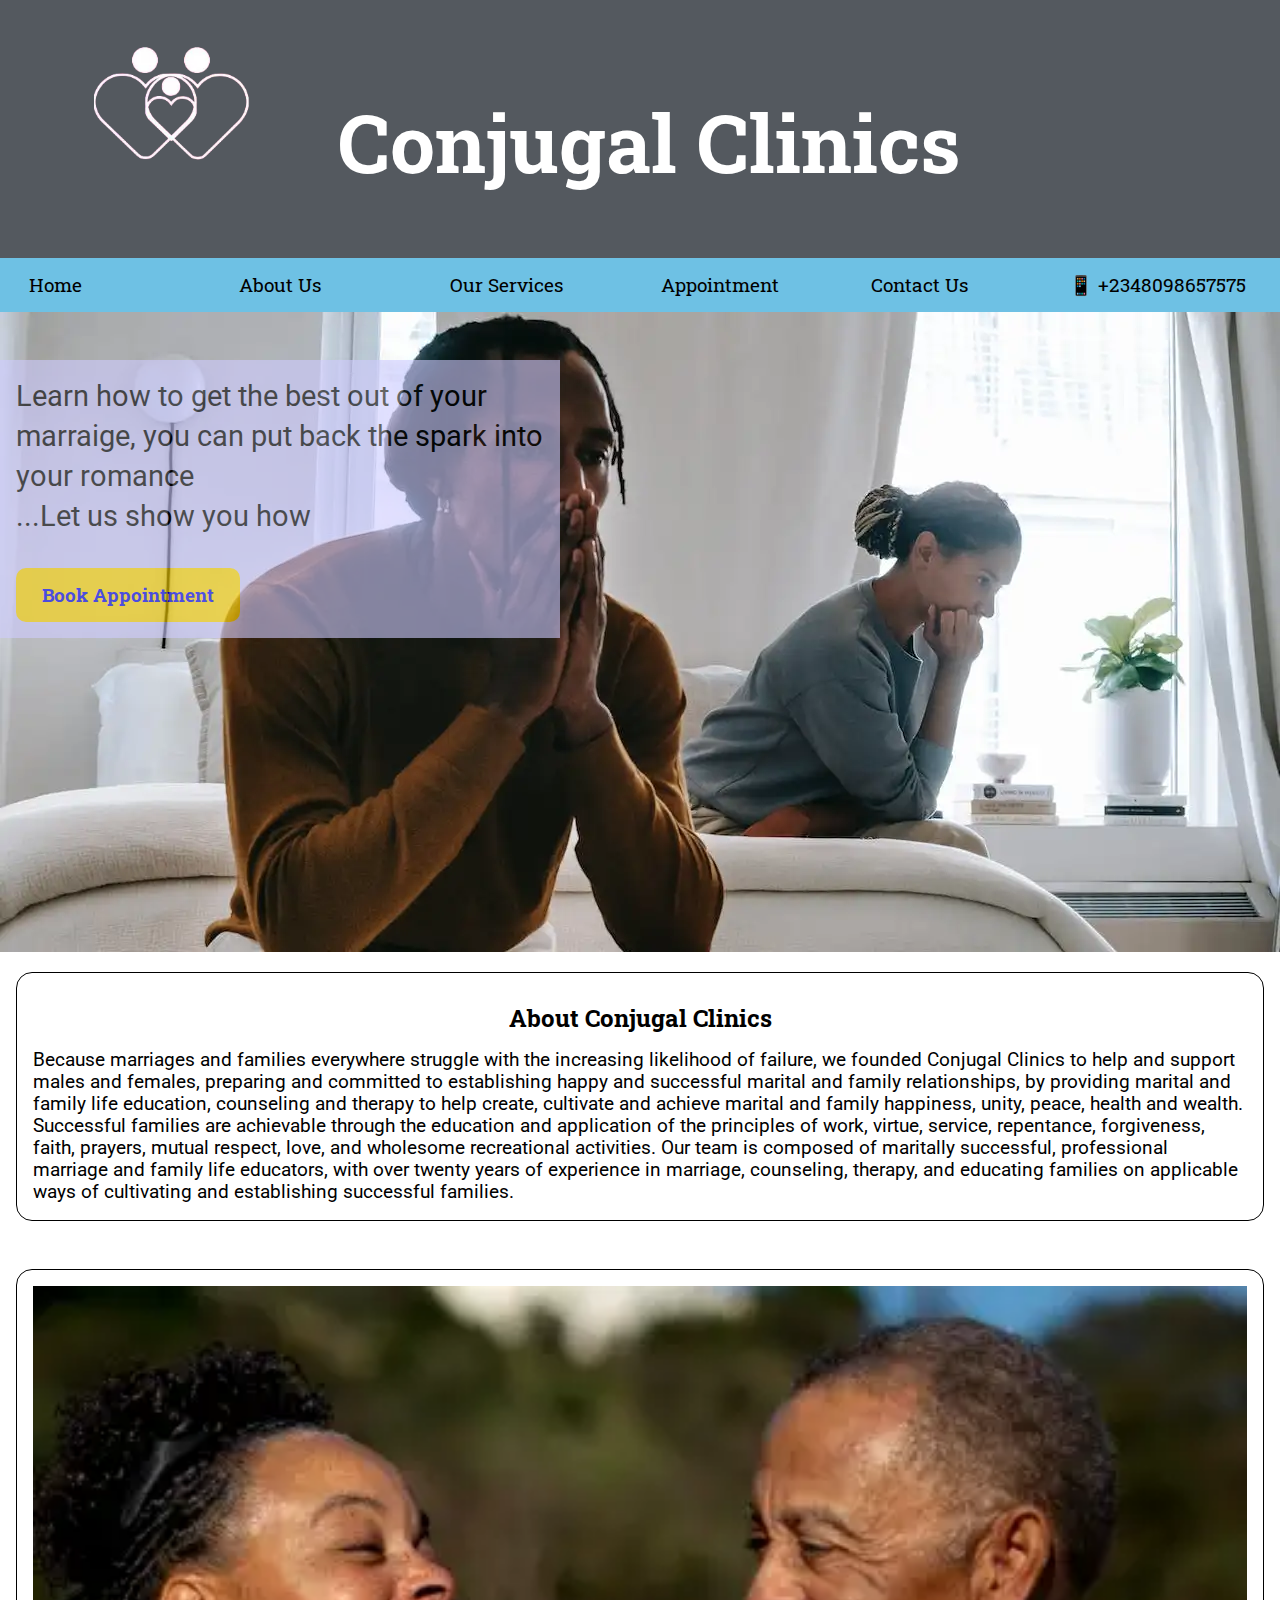
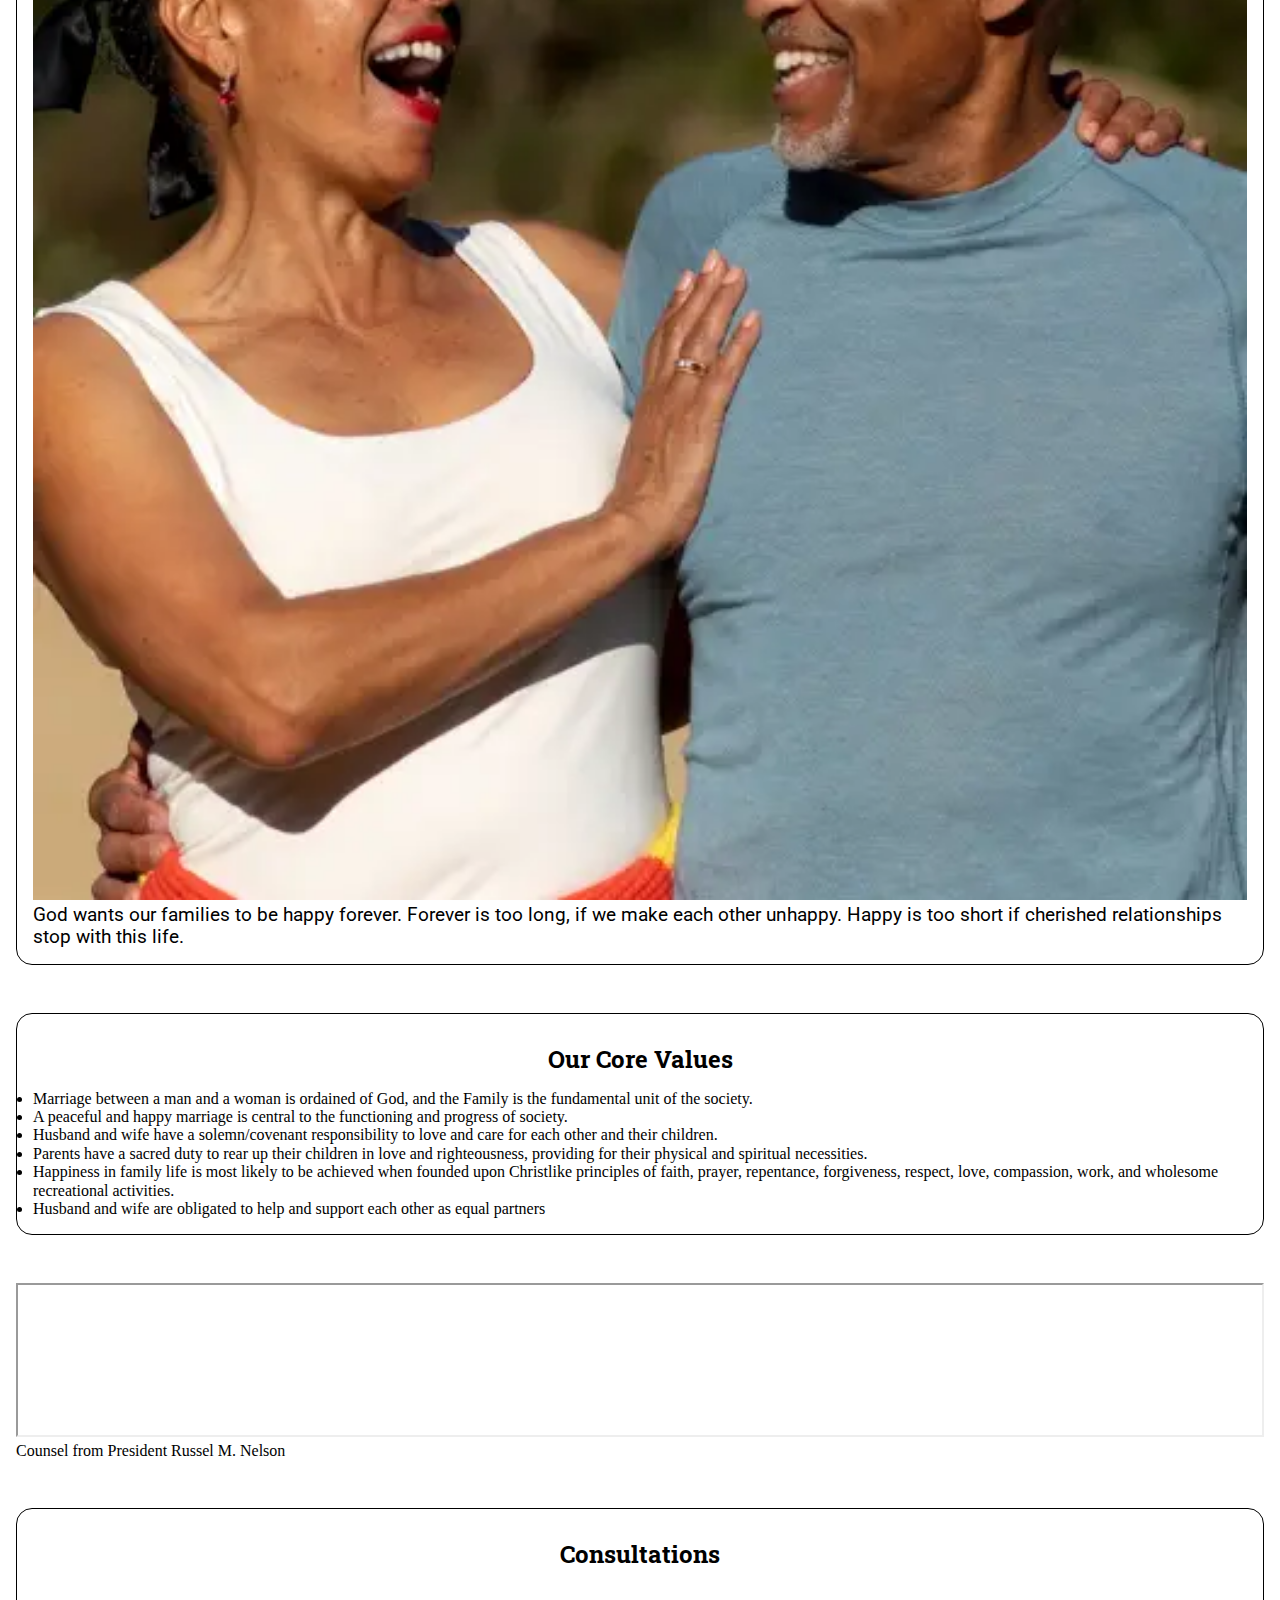
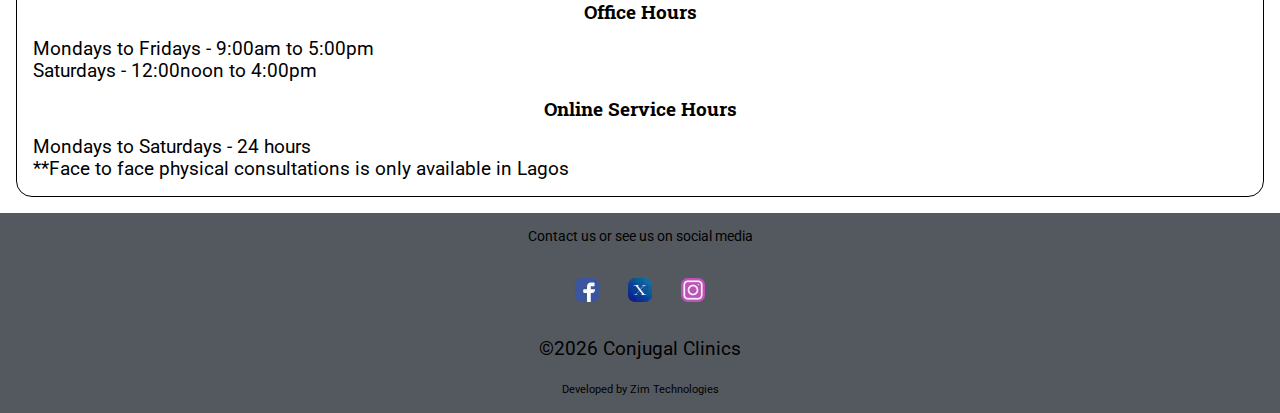
<file: index.html>
<!DOCTYPE html>
<html lang="en">
  <head>
    <meta charset="UTF-8" />
    <meta name="viewport" content="width=device-width, initial-scale=1.0" />
    <meta
      name="description"
      content="Counselling for family, marraige, relationship problems"
    />
    <!--social media meta tags-->
    <meta property="og:type" content="website" />
    <meta property="og:title" content="Conjugal Clinics" />
    <meta
      property="og:url"
      content="https://www.charlesofuasia.github.io/conjuclinics/index.html"
    />
    <meta
      property="og:image"
      content="https://www.charlesofuasia.github.io/conjuclinics/images/couple-apart.webp"
    />
    <title>Conjugal Clinics - Family and Relationship Counselling</title>

    <!--CSS Styling-->
    <link rel="stylesheet" href="styles/normalize.css" />
    <link rel="stylesheet" href="styles/base.css" />
    <link rel="stylesheet" href="styles/medium.css" />
    <link rel="stylesheet" href="styles/large.css" />

    <!--Favicon links-->
    <link
      rel="apple-touch-icon"
      sizes="180x180"
      href="favicon/apple-touch-icon.png"
    />
    <link
      rel="icon"
      type="image/png"
      sizes="32x32"
      href="favicon/favicon-32x32.png"
    />
    <link
      rel="icon"
      type="image/png"
      sizes="16x16"
      href="favicon/favicon-16x16.png"
    />
    <link rel="manifest" href="favicon/site.webmanifest" />

    <!--Fonts link-->
    <link rel="preconnect" href="https://fonts.googleapis.com" />
    <link rel="preconnect" href="https://fonts.gstatic.com" crossorigin />
    <link
      href="https://fonts.googleapis.com/css2?family=Roboto&family=Roboto+Slab&display=swap"
      rel="stylesheet"
    />
  </head>
  <body>
    <header>
      <div id="brand-box">
        <div id="logo-box">
          <img
            src="images/logo.webp"
            alt="official logo of conjugal clinics"
            width="225"
            height="200"
          />
        </div>
        <h1>Conjugal Clinics</h1>
      </div>

      <div id="menu">
        <div class="bar"></div>
        <div class="bar"></div>
        <div class="bar"></div>
      </div>
      <nav class="menu-list">
        <ul>
          <li class="active"><a href="index.html">Home</a></li>
          <li class="active"><a href="about.html">About Us</a></li>
          <li class="active"><a href="services.html">Our Services</a></li>
          <li class="active"><a href="book.html">Appointment</a></li>
          <li class="active"><a href="contact.html">Contact Us</a></li>
          <li><span id="tel">+2348098657575</span></li>
        </ul>
      </nav>
    </header>
    <div id="hero">
      <picture>
        <source srcset="images/hero-small.webp" media="(max-width: 500px)" />
        <source srcset="images/hero-medium.webp" media="(max-width: 1000px)" />
        <img
          src="images/couple-apart.webp"
          alt="image of an unhappy couple"
          width="1280"
          height="640"
        />
      </picture>
      <div class="advert">
        <p>
          Learn how to get the best out of your marraige, you can put back the
          spark into your romance<br />...Let us show you how
        </p>
        <div id="cta" class="ctaBtn">
          <a href="book.html">Book Appointment</a>
        </div>
      </div>
    </div>
    <main id="home">
      <div class="card">
        <h2>About Conjugal Clinics</h2>
        <p>
          Because marriages and families everywhere struggle with the increasing
          likelihood of failure, we founded Conjugal Clinics to help and support
          males and females, preparing and committed to establishing happy and
          successful marital and family relationships, by providing marital and
          family life education, counseling and therapy to help create,
          cultivate and achieve marital and family happiness, unity, peace,
          health and wealth. Successful families are achievable through the
          education and application of the principles of work, virtue, service,
          repentance, forgiveness, faith, prayers, mutual respect, love, and
          wholesome recreational activities. Our team is composed of maritally
          successful, professional marriage and family life educators, with over
          twenty years of experience in marriage, counseling, therapy, and
          educating families on applicable ways of cultivating and establishing
          successful families.
        </p>
      </div>
      <div class="card">
        <img
          src="images/mature-couple.webp"
          alt="image of a happy senior couple"
          height="500"
          width="500"
          loading="lazy"
        />
        <p>
          God wants our families to be happy forever. Forever is too long, if we
          make each other unhappy. Happy is too short if cherished relationships
          stop with this life.
        </p>
      </div>
      <div class="card">
        <h2>Our Core Values</h2>
        <ul>
          <li>
            Marriage between a man and a woman is ordained of God, and the
            Family is the fundamental unit of the society.
          </li>
          <li>
            A peaceful and happy marriage is central to the functioning and
            progress of society.
          </li>
          <li>
            Husband and wife have a solemn/covenant responsibility to love and
            care for each other and their children.
          </li>
          <li>
            Parents have a sacred duty to rear up their children in love and
            righteousness, providing for their physical and spiritual
            necessities.
          </li>
          <li>
            Happiness in family life is most likely to be achieved when founded
            upon Christlike principles of faith, prayer, repentance,
            forgiveness, respect, love, compassion, work, and wholesome
            recreational activities.
          </li>
          <li>
            Husband and wife are obligated to help and support each other as
            equal partners
          </li>
        </ul>
      </div>

      <figure>
        <iframe
          width="560"
          height="315"
          src="https://www.youtube-nocookie.com/embed/ONJuaFRcMOs?si=TAwhvl7spHc1OUKX&amp;start=3"
          title="YouTube video player"
          allow="accelerometer; autoplay; clipboard-write; encrypted-media; gyroscope; picture-in-picture; web-share"
          allowfullscreen
        ></iframe>
        <figcaption>Counsel from President Russel M. Nelson</figcaption>
      </figure>

      <div class="card">
        <h2>Consultations</h2>
        <h3>Office Hours</h3>
        <p>Mondays to Fridays - 9:00am to 5:00pm</p>
        <p>Saturdays - 12:00noon to 4:00pm</p>

        <h3>Online Service Hours</h3>
        <p>Mondays to Saturdays - 24 hours</p>
        <p>**Face to face physical consultations is only available in Lagos</p>
      </div>
    </main>
    <footer>
      <div><a href="contact.html">Contact us </a>or see us on social media</div>
      <div class="media-icons">
        <a
          href="https://www.facebook.com/profile.php?id=61551941416851&mibextid=ZbWKwL"
          target="_blank"
        >
          <img
            src="images/facebook-icon.webp"
            alt="image of facebook icon"
            width="24"
            height="24"
          />
        </a>
        <img
          src="images/x-icon.webp"
          alt="image of x icon"
          width="24"
          height="24"
        />
        <img
          src="images/instagram-icon.webp"
          alt="image of instagram icon"
          width="24"
          height="24"
        />
      </div>
      <div id="copy"></div>
    </footer>
    <script src="scripts/copyright.js"></script>
    <script src="scripts/navigation.js"></script>
  </body>
</html>
</file>
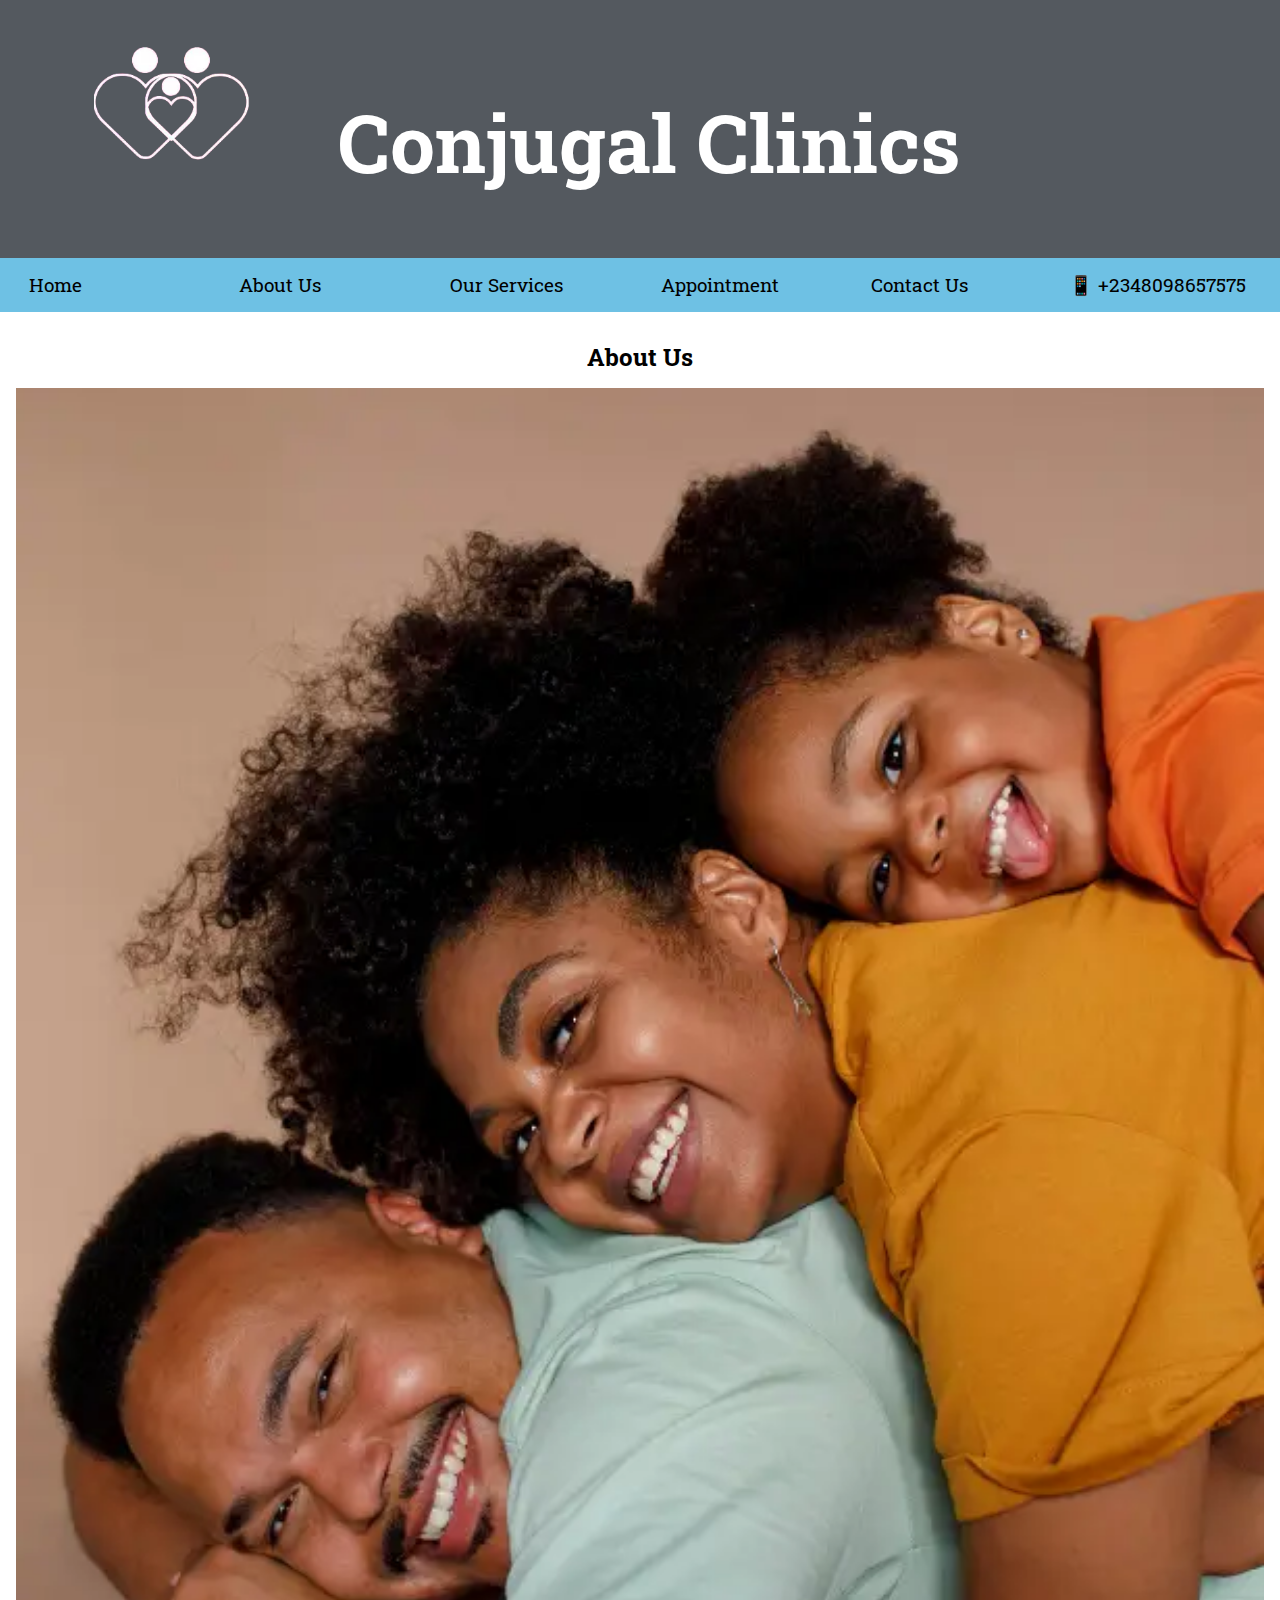
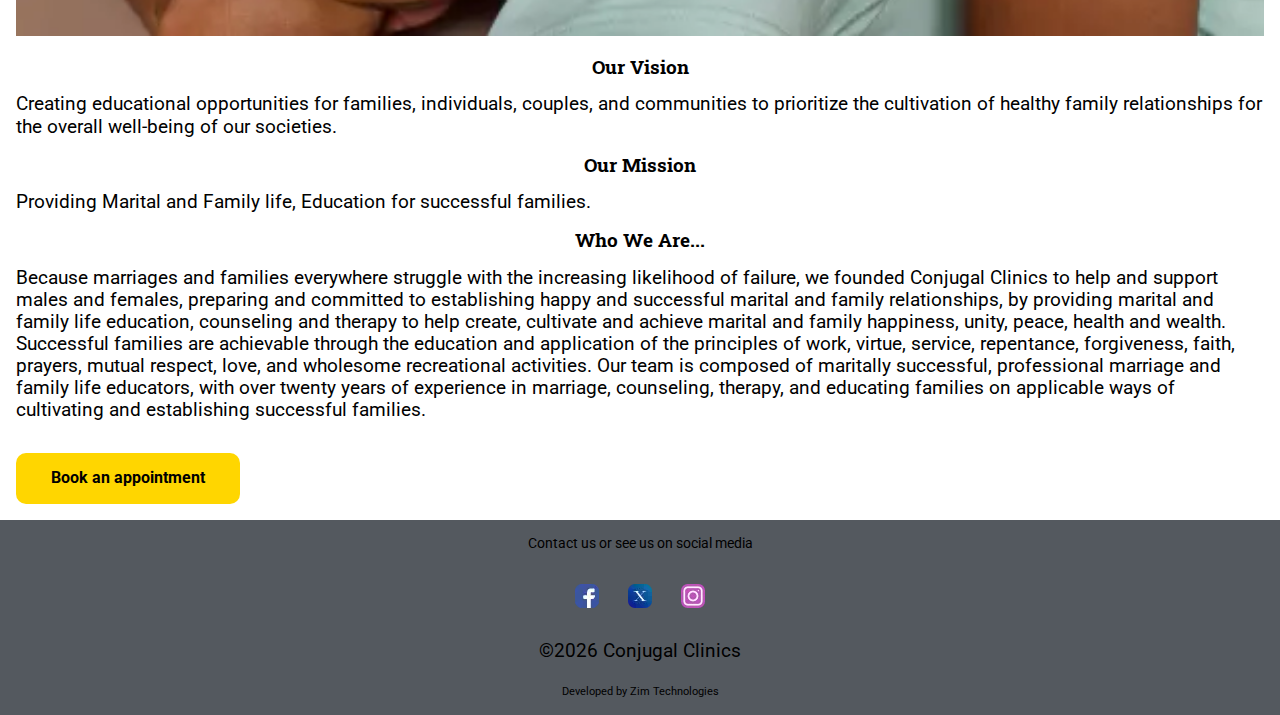
<file: about.html>
<!DOCTYPE html>
<html lang="en">
  <head>
    <meta charset="UTF-8" />
    <meta name="viewport" content="width=device-width, initial-scale=1.0" />
    <meta
      name="description"
      content="Counselling for family, marraige, relationship problems"
    />
    <title>Conjugal Clinics - Family and Relationship Counselling</title>
    <link rel="stylesheet" href="styles/normalize.css" />
    <link rel="stylesheet" href="styles/base.css" />
    <link rel="stylesheet" href="styles/medium.css" />
    <link rel="stylesheet" href="styles/large.css" />
    <link rel="preconnect" href="https://fonts.googleapis.com" />
    <link rel="preconnect" href="https://fonts.gstatic.com" crossorigin />
    <link
      href="https://fonts.googleapis.com/css2?family=Roboto&family=Roboto+Slab&display=swap"
      rel="stylesheet"
    />
  </head>
  <body>
    <header>
      <div id="brand-box">
        <div id="logo-box">
          <img
            src="images/logo.webp"
            alt="official logo of conjugal clinics"
            width="225"
            height="200"
          />
        </div>
        <h1>Conjugal Clinics</h1>
      </div>

      <div id="menu">
        <div class="bar"></div>
        <div class="bar"></div>
        <div class="bar"></div>
      </div>
      <nav class="menu-list">
        <ul>
          <li class="active"><a href="index.html">Home</a></li>
          <li class="active"><a href="about.html">About Us</a></li>
          <li class="active"><a href="services.html">Our Services</a></li>
          <li class="active"><a href="book.html">Appointment</a></li>
          <li class="active"><a href="contact.html">Contact Us</a></li>
          <li><span id="tel">+2348098657575</span></li>
        </ul>
      </nav>
    </header>
    <main id="about">
      <h2>About Us</h2>
      <div id="mission">
        <img
          src="images/family-studio-pose.webp"
          alt="image of a happy family of three"
          width="600"
          height="600"
          loading="lazy"
        />
        <h3>Our Vision</h3>

        <p>
          Creating educational opportunities for families, individuals, couples,
          and communities to prioritize the cultivation of healthy family
          relationships for the overall well-being of our societies.
        </p>
        <h3>Our Mission</h3>
        <p>
          Providing Marital and Family life, Education for successful families.
        </p>
      </div>
      <h3>Who We Are...</h3>
      <p>
        Because marriages and families everywhere struggle with the increasing
        likelihood of failure, we founded Conjugal Clinics to help and support
        males and females, preparing and committed to establishing happy and
        successful marital and family relationships, by providing marital and
        family life education, counseling and therapy to help create, cultivate
        and achieve marital and family happiness, unity, peace, health and
        wealth. Successful families are achievable through the education and
        application of the principles of work, virtue, service, repentance,
        forgiveness, faith, prayers, mutual respect, love, and wholesome
        recreational activities. Our team is composed of maritally successful,
        professional marriage and family life educators, with over twenty years
        of experience in marriage, counseling, therapy, and educating families
        on applicable ways of cultivating and establishing successful families.
      </p>
      <div id="cta" class="ctaBtn">Book an appointment</div>
    </main>

    <footer>
      <div><a href="contact.html">Contact us </a>or see us on social media</div>
      <div class="media-icons">
        <img
          src="images/facebook-icon.webp"
          alt="image of facebook icon"
          width="24"
          height="24"
        />
        <img
          src="images/x-icon.webp"
          alt="image of x icon"
          width="24"
          height="24"
        />
        <img
          src="images/instagram-icon.webp"
          alt="image of instagram icon"
          width="24"
          height="24"
        />
      </div>
      <div id="copy"></div>
    </footer>
    <script src="scripts/copyright.js"></script>
    <script src="scripts/navigation.js"></script>
  </body>
</html>
</file>
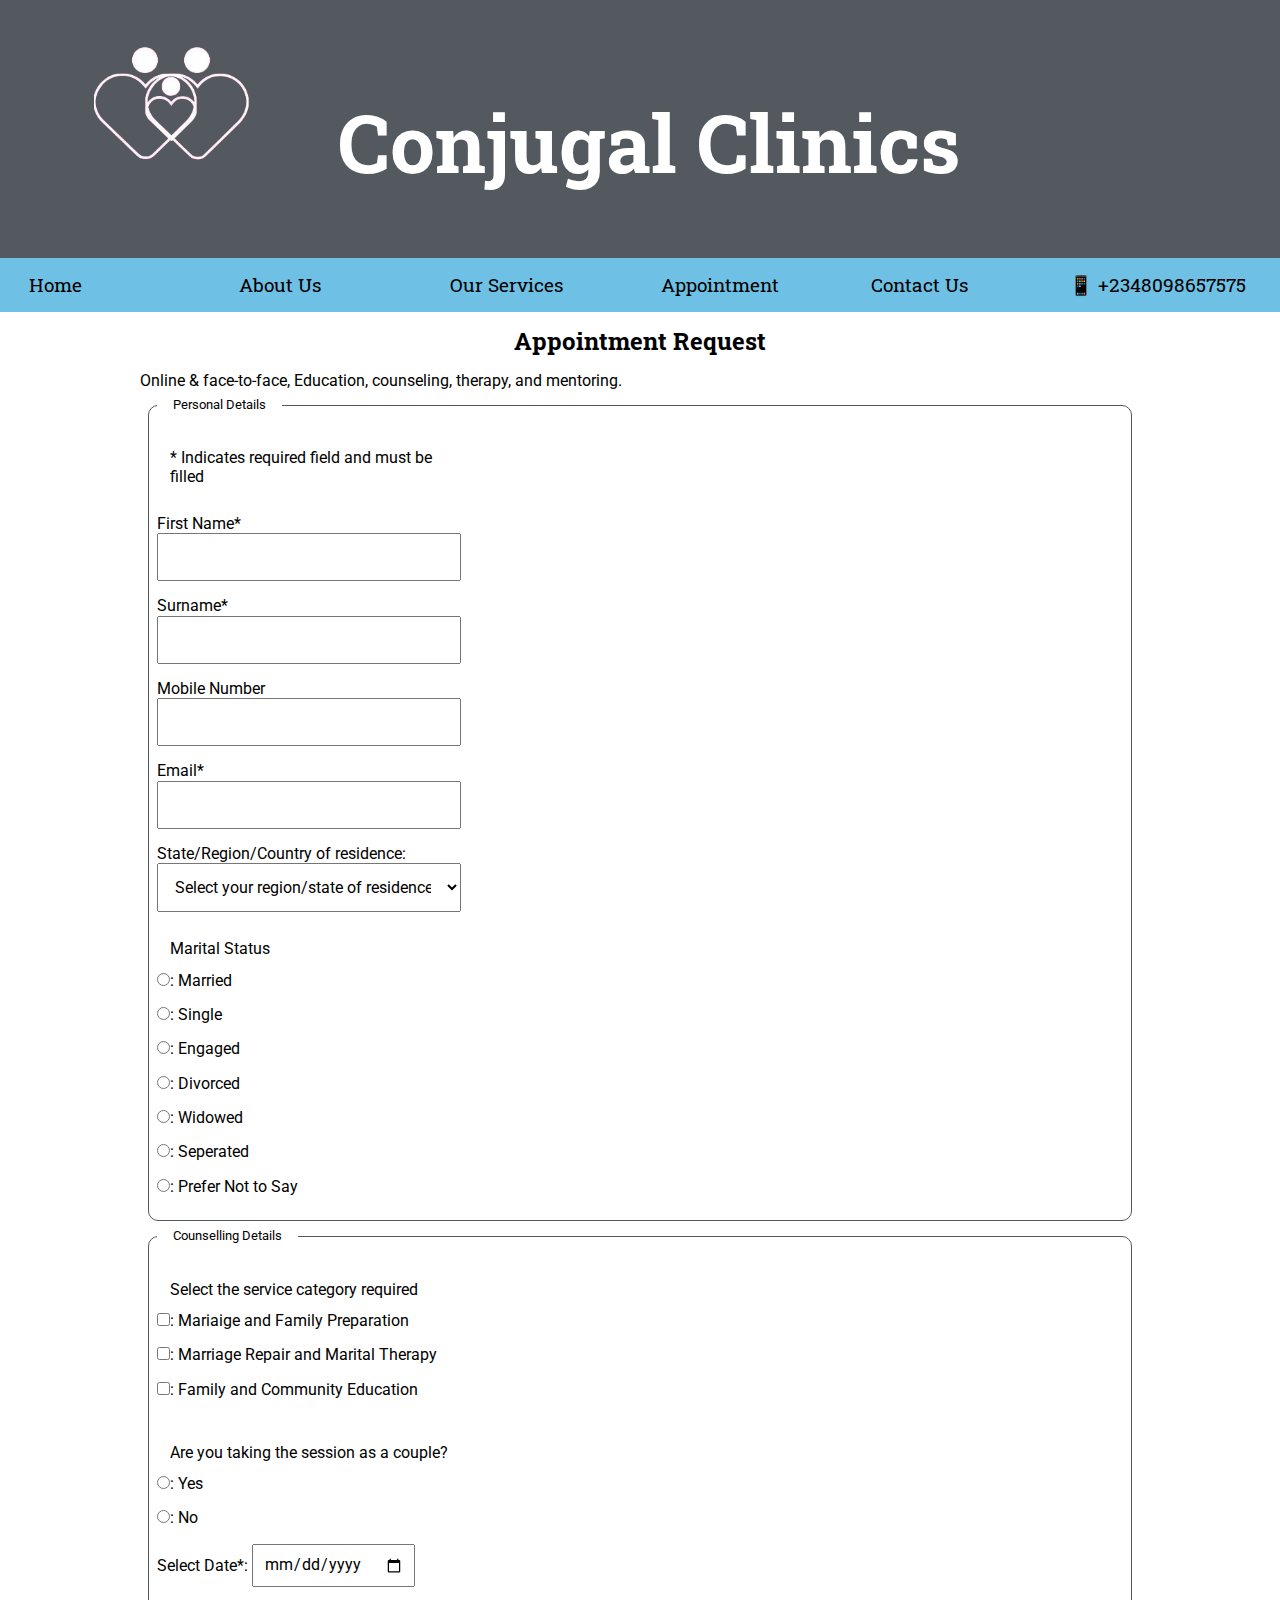
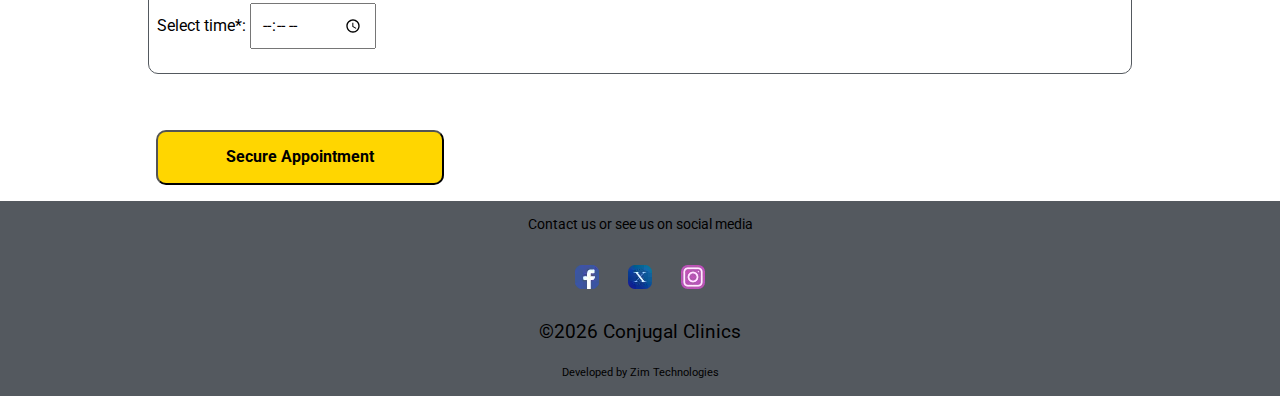
<file: book.html>
<!DOCTYPE html>
<html lang="en">
  <head>
    <meta charset="UTF-8" />
    <meta name="viewport" content="width=device-width, initial-scale=1.0" />
    <meta
      name="description"
      content="Counselling for family, marraige, relationship problems"
    />
    <title>Conjugal Clinics - Family and Relationship Counselling</title>
    <link rel="stylesheet" href="styles/normalize.css" />
    <link rel="stylesheet" href="styles/base.css" />
    <link rel="stylesheet" href="styles/medium.css" />
    <link rel="stylesheet" href="styles/large.css" />
    <link rel="preconnect" href="https://fonts.googleapis.com" />
    <link rel="preconnect" href="https://fonts.gstatic.com" crossorigin />
    <link
      href="https://fonts.googleapis.com/css2?family=Roboto&family=Roboto+Slab&display=swap"
      rel="stylesheet"
    />
  </head>
  <body>
    <header>
      <div id="brand-box">
        <div id="logo-box">
          <img
            src="images/logo.webp"
            alt="official logo of conjugal clinics"
            width="225"
            height="200"
          />
        </div>
        <h1>Conjugal Clinics</h1>
      </div>

      <div id="menu">
        <div class="bar"></div>
        <div class="bar"></div>
        <div class="bar"></div>
      </div>
      <nav class="menu-list">
        <ul>
          <li class="active"><a href="index.html">Home</a></li>
          <li class="active"><a href="about.html">About Us</a></li>
          <li class="active"><a href="services.html">Our Services</a></li>
          <li class="active"><a href="book.html">Appointment</a></li>
          <li class="active"><a href="contact.html">Contact Us</a></li>
          <li><span id="tel">+2348098657575</span></li>
        </ul>
      </nav>
    </header>
    <main>
      <h2>Appointment Request</h2>
      <div id="book">
        <div>
          Online & face-to-face, Education, counseling, therapy, and mentoring.
        </div>

        <form action="thanks.html" method="get">
          <fieldset>
            <legend>Personal Details</legend>
            <div class="instruct">
              * Indicates required field and must be filled
            </div>
            <label class="top">
              First Name* <input type="text" id="fname" name="fname" required />
            </label>
            <label class="top">
              Surname* <input type="text" id="lname" name="lname" required />
            </label>
            <label class="top">
              Mobile Number <input type="tel" id="phone" name="phone" />
            </label>
            <label class="top">
              Email* <input type="email" id="email" name="email" required />
            </label>
            <label class="top">
              State/Region/Country of residence:
              <select name="region" id="region">
                <option value="">Select your region/state of residence</option>
                <option value="foreign">Outside Nigeria</option>
                <option value="fct">FCT</option>
                <option value="abia">Abia State</option>
                <option value="adamawa">Adamawa State</option>
                <option value="ibom">Akwa Ibom State</option>
                <option value="anambra">Anambra State</option>
                <option value="bauchi">Bauchi State</option>
                <option value="bayelsa">Bayelsa State</option>
                <option value="benue">Benue State</option>
                <option value="borno">Borno State</option>
                <option value="cross">Cross River State</option>
                <option value="delta">Delta State</option>
                <option value="ebonyi">Ebonyi State</option>
                <option value="edo">Edo State</option>
                <option value="ekiti">Ekiti State</option>
                <option value="enugu">Enugu State</option>
                <option value="gombe">Gombe State</option>
                <option value="imo">Imo State</option>
                <option value="jigawa">Jigawa State</option>
                <option value="kaduna">Kaduna State</option>
                <option value="kano">Kano State</option>
                <option value="katsina">Katsina State</option>
                <option value="kebbi">Kebbi State</option>
                <option value="kogi">Kogi State</option>
                <option value="kwara">Kwara State</option>
                <option value="lagos">Lagos State</option>
                <option value="nassarawa">Nassarawa State</option>
                <option value="niger">Niger State</option>
                <option value="ogun">Ogun State</option>
                <option value="ondo">Ondo State</option>
                <option value="osun">Osun State</option>
                <option value="oyo">Oyo State</option>
                <option value="plateau">Plateau State</option>
                <option value="rivers">Rivers State</option>
                <option value="sokoto">Sotoko State</option>
                <option value="taraba">Taraba State</option>
                <option value="yobe">Yobe State</option>
                <option value="zamfara">Zamfara State</option>
              </select>
            </label>
            <div id="ftf-option"></div>
            <div class="instruct">Marital Status</div>
            <label class="side">
              <input type="radio" name="status" id="status" required />: Married
            </label>
            <label class="side">
              <input type="radio" name="status" id="status" required />: Single
            </label>
            <label class="side">
              <input type="radio" name="status" id="status" required />: Engaged
            </label>
            <label class="side">
              <input type="radio" name="status" id="status" required />:
              Divorced
            </label>
            <label class="side">
              <input type="radio" name="status" id="status" required />: Widowed
            </label>
            <label class="side">
              <input type="radio" name="status" id="status" required />:
              Seperated
            </label>
            <label class="side">
              <input type="radio" name="status" id="status" required />: Prefer
              Not to Say
            </label>
          </fieldset>

          <fieldset>
            <legend>Counselling Details</legend>
            <div class="instruct">Select the service category required</div>
            <label class="side">
              <input
                type="checkbox"
                id="education"
                name="education"
                value="education"
              />: Mariaige and Family Preparation
            </label>
            <label class="side">
              <input
                type="checkbox"
                id="therapy"
                name="therapy"
                value="therapy"
              />: Marriage Repair and Marital Therapy
            </label>
            <label class="side">
              <input
                type="checkbox"
                id="community"
                name="community"
                value="community"
              />: Family and Community Education
            </label>
            <div class="instruct">Are you taking the session as a couple?</div>
            <label class="side">
              <input type="radio" name="couple" id="yes" value="yes" />: Yes
            </label>
            <label class="side">
              <input type="radio" name="couple" id="no" value="no" />: No
            </label>
            <div id="spouse-info"></div>
            <label class="side">
              Select Date*:
              <input type="date" id="date" name="date" value="date" />
            </label>
            <label class="side">
              Select time*: <input type="time" id="time" name="time" />
            </label>
          </fieldset>
          <label for="submit">
            <input
              type="submit"
              id="submitBtn"
              class="ctaBtn"
              value="Secure Appointment"
            />
          </label>
        </form>
      </div>
    </main>

    <footer>
      <div><a href="contact.html">Contact us </a>or see us on social media</div>
      <div class="media-icons">
        <img
          src="images/facebook-icon.webp"
          alt="image of facebook icon"
          width="24"
          height="24"
        />
        <img
          src="images/x-icon.webp"
          alt="image of x icon"
          width="24"
          height="24"
        />
        <img
          src="images/instagram-icon.webp"
          alt="image of instagram icon"
          width="24"
          height="24"
        />
      </div>
      <div id="copy"></div>
    </footer>
    <script src="scripts/copyright.js"></script>
    <script src="scripts/navigation.js"></script>
    <script src="scripts/book.js"></script>
  </body>
</html>
</file>
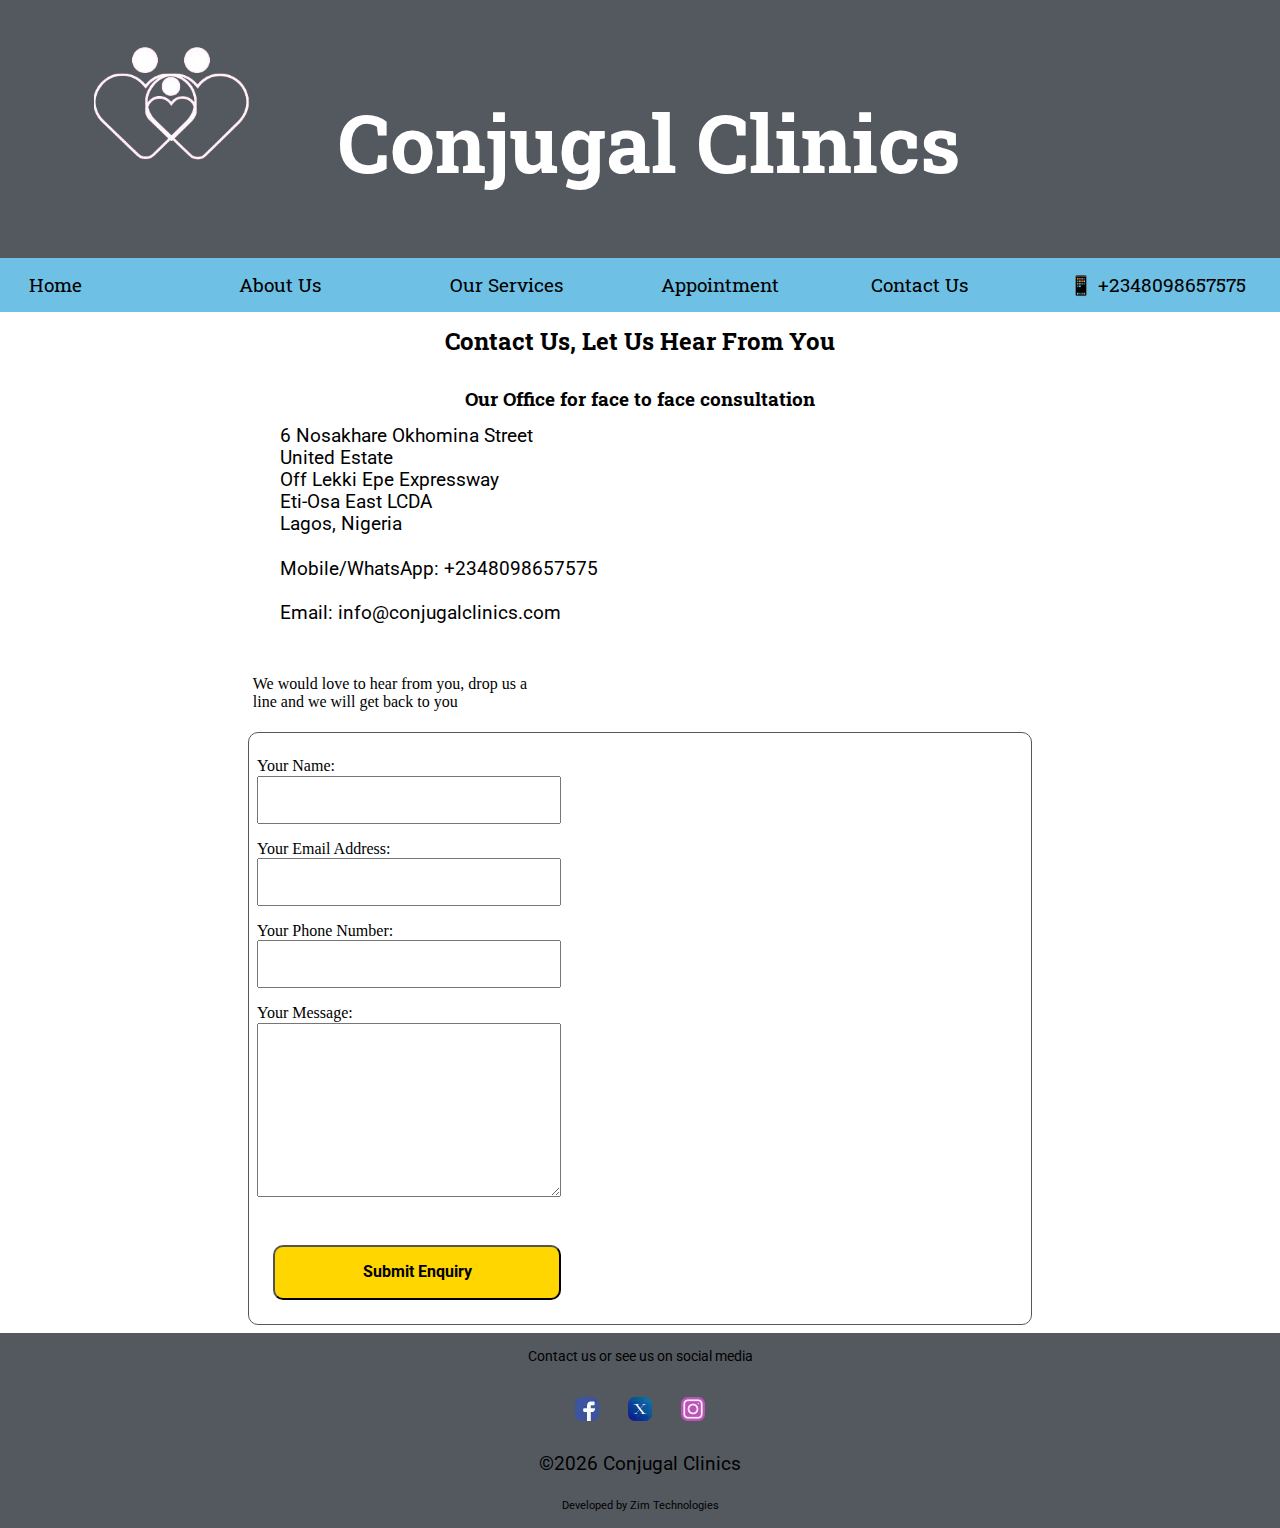
<file: contact.html>
<!DOCTYPE html>
<html lang="en">
  <head>
    <meta charset="UTF-8" />
    <meta name="viewport" content="width=device-width, initial-scale=1.0" />
    <meta
      name="description"
      content="Counselling for family, marraige, relationship problems"
    />
    <title>Conjugal Clinics - Family and Relationship Counselling</title>
    <link rel="stylesheet" href="styles/normalize.css" />
    <link rel="stylesheet" href="styles/base.css" />
    <link rel="stylesheet" href="styles/medium.css" />
    <link rel="stylesheet" href="styles/large.css" />
    <link rel="preconnect" href="https://fonts.googleapis.com" />
    <link rel="preconnect" href="https://fonts.gstatic.com" crossorigin />
    <link
      href="https://fonts.googleapis.com/css2?family=Roboto&family=Roboto+Slab&display=swap"
      rel="stylesheet"
    />
  </head>
  <body>
    <header>
      <div id="brand-box">
        <div id="logo-box">
          <img
            src="images/logo.webp"
            alt="official logo of conjugal clinics"
            width="225"
            height="200"
          />
        </div>
        <h1>Conjugal Clinics</h1>
      </div>

      <div id="menu">
        <div class="bar"></div>
        <div class="bar"></div>
        <div class="bar"></div>
      </div>
      <nav class="menu-list">
        <ul>
          <li class="active"><a href="index.html">Home</a></li>
          <li class="active"><a href="about.html">About Us</a></li>
          <li class="active"><a href="services.html">Our Services</a></li>
          <li class="active"><a href="book.html">Appointment</a></li>
          <li class="active"><a href="contact.html">Contact Us</a></li>
          <li><span id="tel">+2348098657575</span></li>
        </ul>
      </nav>
    </header>
    <main id="contact">
      <h2>Contact Us, Let Us Hear From You</h2>
      <h3>Our Office for face to face consultation</h3>
      <pre>
        6 Nosakhare Okhomina Street
        United Estate
        Off Lekki Epe Expressway
        Eti-Osa East LCDA
        Lagos, Nigeria

        Mobile/WhatsApp: +2348098657575

        Email: info@conjugalclinics.com
      </pre>

      <div class="instruct">
        We would love to hear from you, drop us a line and we will get back to
        you
      </div>
      <form action="feedback.html" method="get">
        <fieldset>
          <label class="top">
            Your Name:
            <input type="text" id="visitor-name" name="visitor-name" required />
          </label>
          <label class="top">
            Your Email Address:
            <input type="email" id="email" name="email" required />
          </label>
          <label class="top">
            Your Phone Number: <input type="tel" id="phone" name="phone" />
          </label>
          <label class="top">
            Your Message: <textarea name="" id="" cols="25" rows="8"></textarea>
          </label>
          <label for="button">
            <input
              type="submit"
              id="submitBtn"
              class="ctaBtn"
              value="Submit Enquiry"
            />
          </label>
        </fieldset>
      </form>
    </main>

    <footer>
      <div><a href="contact.html">Contact us </a>or see us on social media</div>
      <div class="media-icons">
        <img
          src="images/facebook-icon.webp"
          alt="image of facebook icon"
          width="24"
          height="24"
        />
        <img
          src="images/x-icon.webp"
          alt="image of x icon"
          width="24"
          height="24"
        />
        <img
          src="images/instagram-icon.webp"
          alt="image of instagram icon"
          width="24"
          height="24"
        />
      </div>
      <div id="copy"></div>
    </footer>
    <script src="scripts/copyright.js"></script>
    <script src="scripts/navigation.js"></script>
  </body>
</html>
</file>
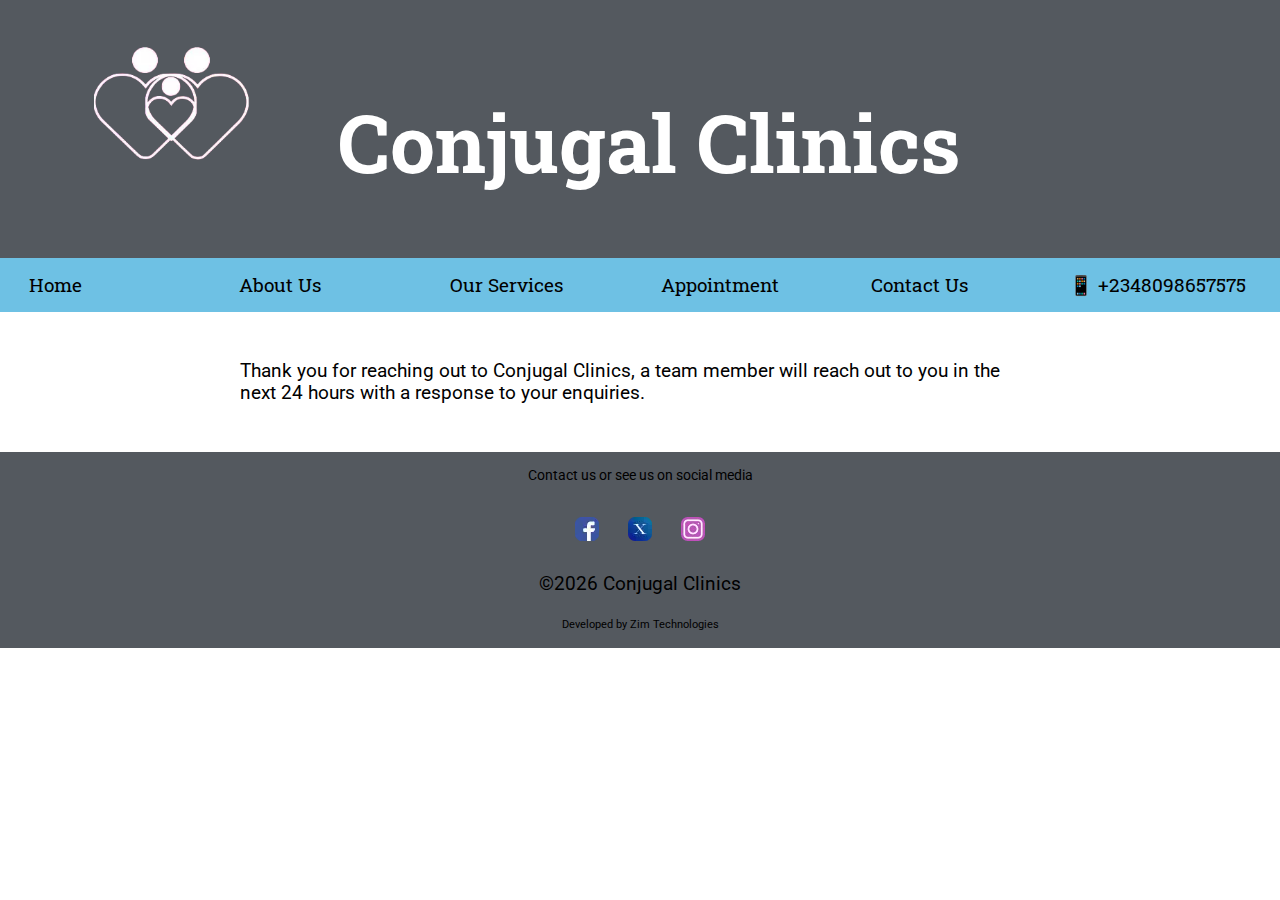
<file: feedback.html>
<!DOCTYPE html>
<html lang="en">
  <head>
    <meta charset="UTF-8" />
    <meta name="viewport" content="width=device-width, initial-scale=1.0" />
    <meta
      name="description"
      content="Counselling for family, marraige, relationship problems"
    />
    <title>Conjugal Clinics - Family and Relationship Counselling</title>
    <link rel="stylesheet" href="styles/normalize.css" />
    <link rel="stylesheet" href="styles/base.css" />
    <link rel="stylesheet" href="styles/medium.css" />
    <link rel="stylesheet" href="styles/large.css" />
    <link rel="preconnect" href="https://fonts.googleapis.com" />
    <link rel="preconnect" href="https://fonts.gstatic.com" crossorigin />
    <link
      href="https://fonts.googleapis.com/css2?family=Roboto&family=Roboto+Slab&display=swap"
      rel="stylesheet"
    />
  </head>
  <body>
    <header>
      <div id="brand-box">
        <div id="logo-box">
          <img
            src="images/logo.webp"
            alt="official logo of conjugal clinics"
            width="225"
            height="200"
          />
        </div>
        <h1>Conjugal Clinics</h1>
      </div>

      <div id="menu">
        <div class="bar"></div>
        <div class="bar"></div>
        <div class="bar"></div>
      </div>
      <nav class="menu-list">
        <ul>
          <li class="active"><a href="index.html">Home</a></li>
          <li class="active"><a href="about.html">About Us</a></li>
          <li class="active"><a href="services.html">Our Services</a></li>
          <li class="active"><a href="book.html">Appointment</a></li>
          <li class="active"><a href="contact.html">Contact Us</a></li>
          <li><span id="tel">+2348098657575</span></li>
        </ul>
      </nav>
    </header>
    <main>
      <div id="response">
        Thank you for reaching out to Conjugal Clinics, a team member will reach
        out to you in the next 24 hours with a response to your enquiries.
      </div>
    </main>

    <footer>
      <div><a href="contact.html">Contact us </a>or see us on social media</div>
      <div class="media-icons">
        <img
          src="images/facebook-icon.webp"
          alt="image of facebook icon"
          width="24"
          height="24"
        />
        <img
          src="images/x-icon.webp"
          alt="image of x icon"
          width="24"
          height="24"
        />
        <img
          src="images/instagram-icon.webp"
          alt="image of instagram icon"
          width="24"
          height="24"
        />
      </div>
      <div id="copy"></div>
    </footer>
    <script src="scripts/copyright.js"></script>
    <script src="scripts/navigation.js"></script>
  </body>
</html>
</file>
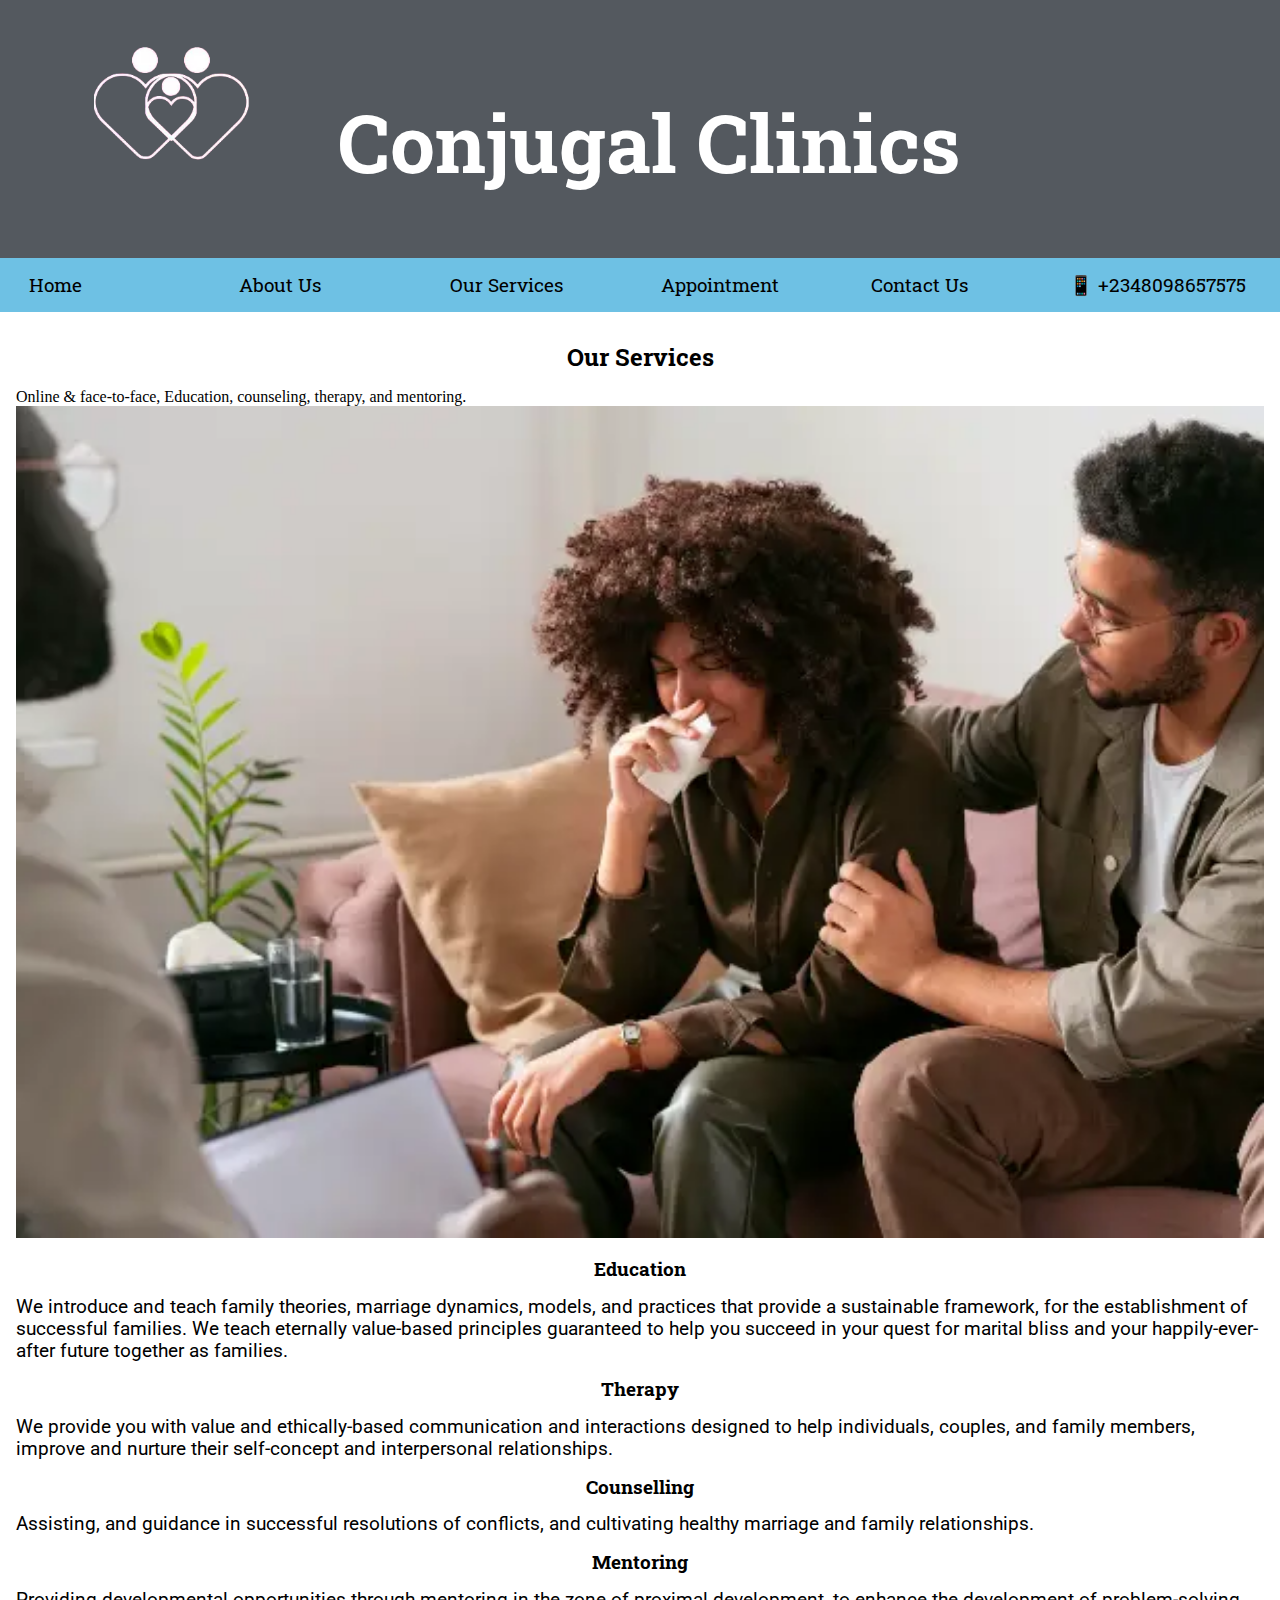
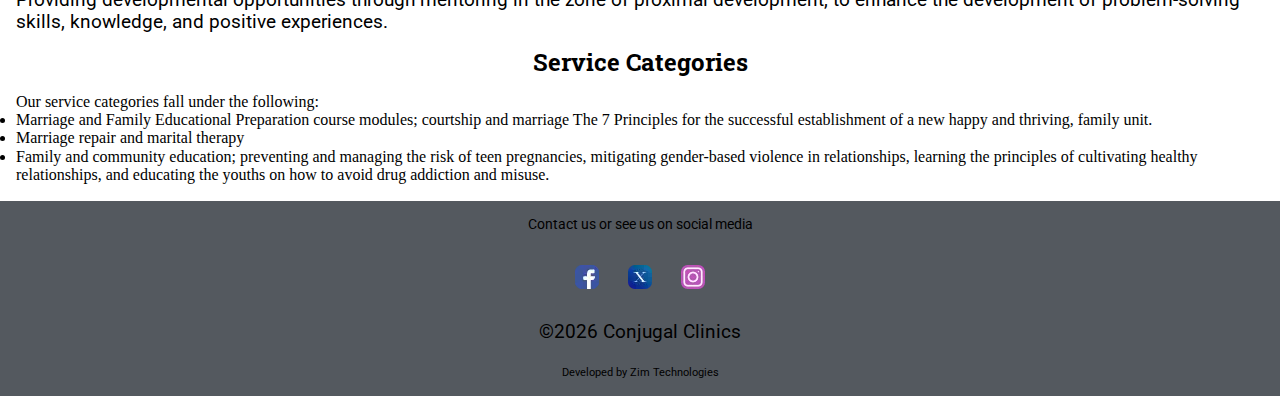
<file: services.html>
<!DOCTYPE html>
<html lang="en">
  <head>
    <meta charset="UTF-8" />
    <meta name="viewport" content="width=device-width, initial-scale=1.0" />
    <meta
      name="description"
      content="Counselling for family, marraige, relationship problems"
    />
    <title>Conjugal Clinics - Family and Relationship Counselling</title>
    <link rel="stylesheet" href="styles/normalize.css" />
    <link rel="stylesheet" href="styles/base.css" />
    <link rel="stylesheet" href="styles/medium.css" />
    <link rel="stylesheet" href="styles/large.css" />
    <link rel="preconnect" href="https://fonts.googleapis.com" />
    <link rel="preconnect" href="https://fonts.gstatic.com" crossorigin />
    <link
      href="https://fonts.googleapis.com/css2?family=Roboto&family=Roboto+Slab&display=swap"
      rel="stylesheet"
    />
  </head>
  <body>
    <header>
      <div id="brand-box">
        <div id="logo-box">
          <img
            src="images/logo.webp"
            alt="official logo of conjugal clinics"
            width="225"
            height="200"
          />
        </div>
        <h1>Conjugal Clinics</h1>
      </div>

      <div id="menu">
        <div class="bar"></div>
        <div class="bar"></div>
        <div class="bar"></div>
      </div>
      <nav class="menu-list">
        <ul>
          <li class="active"><a href="index.html">Home</a></li>
          <li class="active"><a href="about.html">About Us</a></li>
          <li class="active"><a href="services.html">Our Services</a></li>
          <li class="active"><a href="book.html">Appointment</a></li>
          <li class="active"><a href="contact.html">Contact Us</a></li>
          <li><span id="tel">+2348098657575</span></li>
        </ul>
      </nav>
    </header>
    <main id="services">
    <h2>Our Services</h2>
    <div>
      Online & face-to-face, Education, counseling, therapy, and mentoring.
    </div>
    <img src="images/counselling-session.webp" alt="image of a counselling session" width="600" height="400" loading="lazy">
    <h3>Education</h3>
    
    <p>
      We introduce and teach family theories, marriage dynamics, models, and
      practices that provide a sustainable framework, for the establishment of
      successful families. We teach eternally value-based principles guaranteed
      to help you succeed in your quest for marital bliss and your
      happily-ever-after future together as families.
    </p>
    <h3>Therapy</h3>
    <p>
      We provide you with value and ethically-based communication and
      interactions designed to help individuals, couples, and family members,
      improve and nurture their self-concept and interpersonal relationships.
    </p>
    <h3>Counselling</h3>
    <p>
      Assisting, and guidance in successful resolutions of conflicts, and
      cultivating healthy marriage and family relationships.
    </p>
    <h3>Mentoring</h3>
    <p>
      Providing developmental opportunities through mentoring in the zone of
      proximal development, to enhance the development of problem-solving
      skills, knowledge, and positive experiences.
    </p>

    <h2>Service Categories</h2>
    <div>Our service categories fall under the following:</div>
    <ul>
      <li>
        Marriage and Family Educational Preparation course modules; courtship
        and marriage The 7 Principles for the successful establishment of a new
        happy and thriving, family unit.
      </li>
      <li>Marriage repair and marital therapy</li>
      <li>
        Family and community education; preventing and managing the risk of teen
        pregnancies, mitigating gender-based violence in relationships, learning
        the principles of cultivating healthy relationships, and educating the
        youths on how to avoid drug addiction and misuse.
      </li>
    </ul>
</main>
    <footer>
       <div><a href="contact.html">Contact us </a>or see us on social media</div>
      <div class="media-icons">
        <img
          src="images/facebook-icon.webp"
          alt="image of facebook icon"
          width="24"
          height="24"
        />
        <img
          src="images/x-icon.webp"
          alt="image of x icon"
          width="24"
          height="24"
        />
        <img
          src="images/instagram-icon.webp"
          alt="image of instagram icon"
          width="24"
          height="24"
        />
      </div>
      <div id="copy"></div>
    <script src="scripts/copyright.js"></script>
    <script src="scripts/navigation.js"></script>
  </body>
</html>
</file>
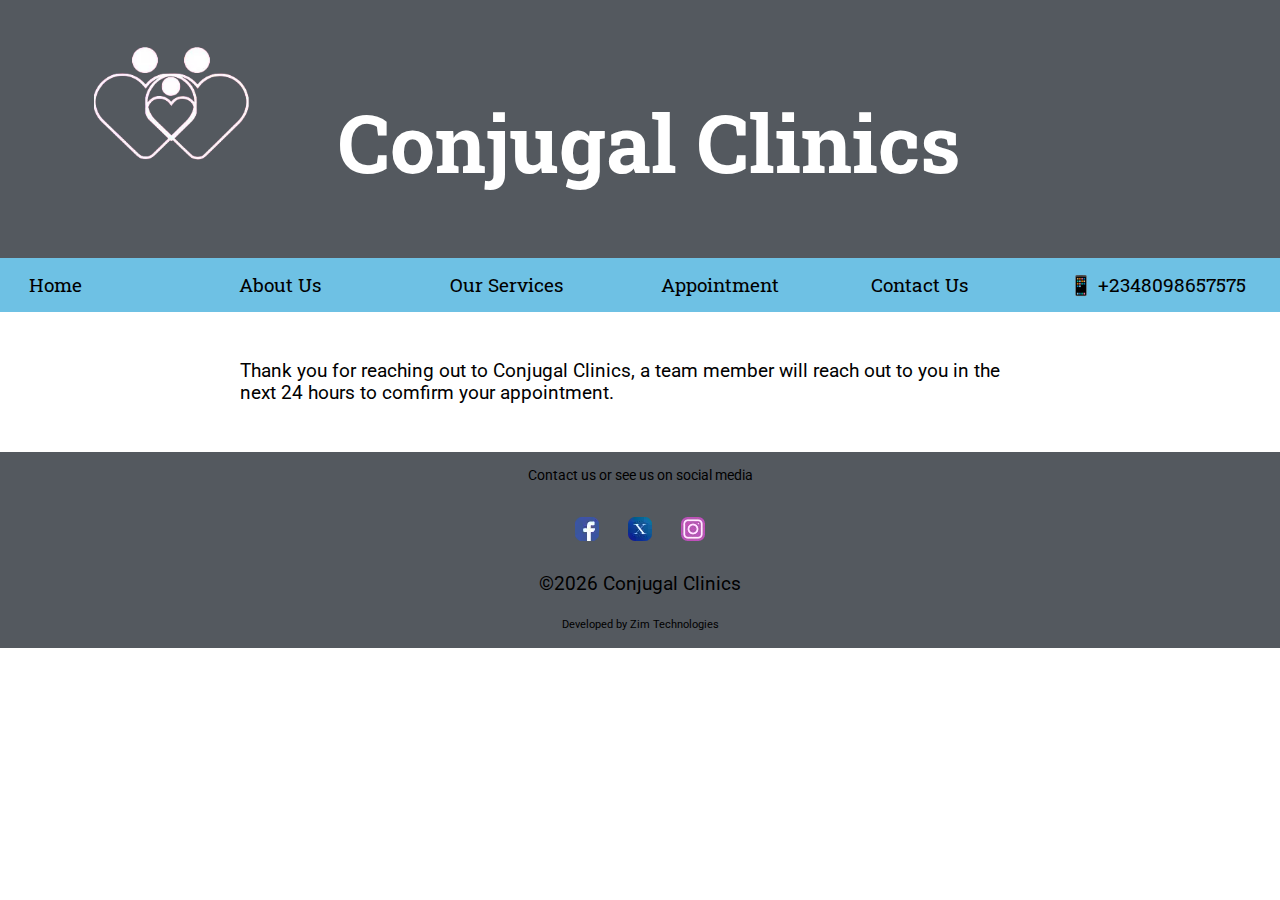
<file: thanks.html>
<!DOCTYPE html>
<html lang="en">
  <head>
    <meta charset="UTF-8" />
    <meta name="viewport" content="width=device-width, initial-scale=1.0" />
    <meta
      name="description"
      content="Counselling for family, marraige, relationship problems"
    />
    <title>Conjugal Clinics - Family and Relationship Counselling</title>
    <link rel="stylesheet" href="styles/normalize.css" />
    <link rel="stylesheet" href="styles/base.css" />
    <link rel="stylesheet" href="styles/medium.css" />
    <link rel="stylesheet" href="styles/large.css" />
    <link rel="preconnect" href="https://fonts.googleapis.com" />
    <link rel="preconnect" href="https://fonts.gstatic.com" crossorigin />
    <link
      href="https://fonts.googleapis.com/css2?family=Roboto&family=Roboto+Slab&display=swap"
      rel="stylesheet"
    />
  </head>
  <body>
    <header>
      <div id="brand-box">
        <div id="logo-box">
          <img
            src="images/logo.webp"
            alt="official logo of conjugal clinics"
            width="225"
            height="200"
          />
        </div>
        <h1>Conjugal Clinics</h1>
      </div>

      <div id="menu">
        <div class="bar"></div>
        <div class="bar"></div>
        <div class="bar"></div>
      </div>
      <nav class="menu-list">
        <ul>
          <li class="active"><a href="index.html">Home</a></li>
          <li class="active"><a href="about.html">About Us</a></li>
          <li class="active"><a href="services.html">Our Services</a></li>
          <li class="active"><a href="book.html">Appointment</a></li>
          <li class="active"><a href="contact.html">Contact Us</a></li>
          <li><span id="tel">+2348098657575</span></li>
        </ul>
      </nav>
    </header>
    <main>
      <div id="response">
        Thank you for reaching out to Conjugal Clinics, a team member will reach
        out to you in the next 24 hours to comfirm your appointment.
      </div>
    </main>

    <footer>
      <div><a href="contact.html">Contact us </a>or see us on social media</div>
      <div class="media-icons">
        <img
          src="images/facebook-icon.webp"
          alt="image of facebook icon"
          width="24"
          height="24"
        />
        <img
          src="images/x-icon.webp"
          alt="image of x icon"
          width="24"
          height="24"
        />
        <img
          src="images/instagram-icon.webp"
          alt="image of instagram icon"
          width="24"
          height="24"
        />
      </div>
      <div id="copy"></div>
    </footer>
    <script src="scripts/copyright.js"></script>
    <script src="scripts/navigation.js"></script>
  </body>
</html>
</file>
<file: styles/base.css>
:root {
  --pry-color: #6ec1e4;
  --sec-color: #54595f;
  --accent-color-1: #61ce70;
  --accent-color-2: #ffd600;
  --accent-c0o0r-3: #4054b2;

  /*root fonts*/
  --header-font: "Roboto slab";
  --font-style: "roboto";
}

* {
  box-sizing: border-box;
  margin: 0;
  padding: 0;
}
header,
main,
footer {
  max-width: 100%;
}
a {
  text-decoration: none;
  font-size: 1.2rem;
  font-family: var(--header-font);
}

header {
  background-color: var(--sec-color);
  width: 100%;
}
h1,
h2,
h3 {
  font-family: var(--header-font);
}
h1 {
  color: #fff;
  padding-left: 0.6rem;
  white-space: nowrap;
  margin-top: 2rem;
}
h2,
h3 {
  text-align: center;
  padding: 1rem;
}
#brand-box {
  width: 100%;
  padding: 1rem;
  display: grid;
  grid-template-columns: 1fr 2fr;
}
#logo-box img {
  display: block;
  width: 70%;
  height: auto;
  margin: 1rem auto;
}
#menu {
  display: block;
  position: absolute;
  right: 1rem;
  top: 1rem;
}
.bar {
  width: 25px;
  height: 3px;
  background-color: #fff;
  margin: 5px 0;
  transition: all 0.5s ease-in-out;
}

.show .bar:nth-of-type(1) {
  transform: translateY(8px) rotate(45deg);
}

.show .bar:nth-of-type(2) {
  opacity: 0;
}

.show .bar:nth-of-type(3) {
  transform: translateY(-8px) rotate(-45deg);
}
.menu-list {
  display: none;
  background-color: var(--pry-color);
  padding: 1rem;
}
.menu-list ul {
  display: flex;
  flex-direction: column;
  align-items: center;
  gap: 1rem;
}
.menu-list ul li {
  list-style: none;
  flex: 1 1 100%;
}
.menu-list a {
  text-decoration: none;
  color: #000;
  font-family: var(--header-font);
  font-size: 1.2rem;
  padding: 0.5rem 0.8rem;
  white-space: nowrap;
}
#tel {
  color: #000;
  font-size: 1.2rem;
  font-family: var(--header-font);
}
#tel::before {
  content: "📱 ";
}
.show.menu-list {
  display: block;
}
/*Home page CSS*/
#hero {
  width: 100%;
  position: relative;
}
#hero img {
  width: 100%;
  height: auto;
}
#hero .advert {
  position: absolute;
  left: 0;
  top: 0;
  width: 15rem;
  background-color: #cfccff;
  padding: 1rem;
  opacity: 0.6;
}
#hero .advert p {
  font-family: var(--font-style);
  font-size: 0.9rem;
  color: #000;
}
#cta {
  margin-top: 2rem;
}
.ctaBtn {
  border-radius: 10px;
  padding: 1rem;
  background-color: var(--accent-color-2);
  text-align: center;
  font-family: var(--font-style);
  font-size: 1rem;
  max-width: 14rem;
  color: #000;
  font-weight: bold;
}
p,
pre {
  font-family: var(--font-style);
  font-size: 1.2rem;
}
#home {
  display: grid;
  grid-template-columns: 1fr;
  gap: 1rem;
}
.card {
  border: 1px solid #000;
  border-radius: 1rem;
  margin: 1rem;
  padding: 1rem;
}
.card img,
.card iframe {
  width: 100%;
  height: auto;
}
figure {
  width: 100%;
  padding: 1rem;
}
figure iframe {
  width: 100%;
  height: auto;
}

/*Styling for #book form*/
#book {
  display: block;
  width: 100%;
  max-width: 1000px;
  margin: 0 auto;
  font-family: var(--font-style);
}
fieldset {
  border: 1px solid var(--sec-color);
  border-radius: 10px;
  margin: 0.5rem;
  padding: 0.5rem;
}
legend {
  font-size: 0.8rem;
  padding: 0 1rem;
}
label.top {
  display: block;
  padding-top: 1rem;
  text-align: left;
}
label.top input,
div.instruct,
label.top select,
label.top textarea {
  display: block;
  width: 100%;
  max-width: 19rem;
  padding: 0.8rem;
}
label.side {
  display: block;
  padding-bottom: 1rem;
  text-align: left;
}
label.side input {
  padding: 0.6rem;
}
div.instruct {
  margin-top: 1rem;
}
#contact {
  max-width: 800px;
  margin: 0 auto;
}
#submitBtn {
  width: 90%;
  max-width: 18rem;
  margin: 3rem 2rem 1rem 1rem;
}
#response {
  width: 80%;
  max-width: 800px;
  font-family: var(--font-style);
  font-size: 1.2rem;
  margin: 3rem auto;
}
/*About CSS*/
#about {
  padding: 1rem;
}
#mission img {
  width: 100%;
  height: auto;
}
#services {
  padding: 1rem;
}
#services img {
  width: 100%;
  height: auto;
}
footer {
  width: 100%;
  background-color: var(--sec-color);
  padding: 1rem;
  display: grid;
  gap: 1rem;
  grid-template-columns: 1fr;
  text-align: center;
  font-family: var(--font-style);
  font-size: 0.9rem;
}
footer div a {
  font-family: var(--font-style);
  font-size: 0.9rem;
  color: #000;
}
footer .media-icons {
  display: flex;
  width: 100%;
  max-width: 10rem;
  flex-direction: row;
  justify-content: space-around;
  margin: 1rem auto;
}
footer p:last-of-type {
  padding-top: 1.5rem;
  font-size: 0.7rem;
}
</file>
<file: styles/medium.css>
@media screen and (min-width: 700px) {
  #menu {
    display: none;
  }
  .menu-list {
    display: block;
    width: 100%;
  }
  .menu-list ul {
    display: flex;
    flex-direction: row;
  }
  #tel {
    position: absolute;
    top: 1rem;
    right: 1rem;
  }

  #brand-box {
    display: grid;
    grid-template-columns: 1fr 3fr;
  }
  #logo-box img {
    width: 50%;
    height: auto;
  }
  h1 {
    font-size: 3.6rem;
    width: 100%;
    margin-top: 1rem;
  }
  #hero .advert {
    width: 25rem;
  }
  #hero .advert p {
    font-size: 1.2rem;
    line-height: 2rem;
  }
}
</file>
<file: styles/large.css>
@media screen and (min-width: 1000px) {
  #tel {
    position: static;
  }
  #brand-box {
    display: grid;
    grid-template-columns: 1fr 3fr;
  }
  #logo-box img {
    width: 50%;
    height: auto;
  }
  h1 {
    font-size: 5rem;
    width: 100%;
    margin-top: 5rem;
  }
  #hero .advert {
    width: 35rem;
    top: 3rem;
  }
  #hero .advert p {
    font-size: 1.8rem;
    line-height: 2.5rem;
  }
}
</file>
